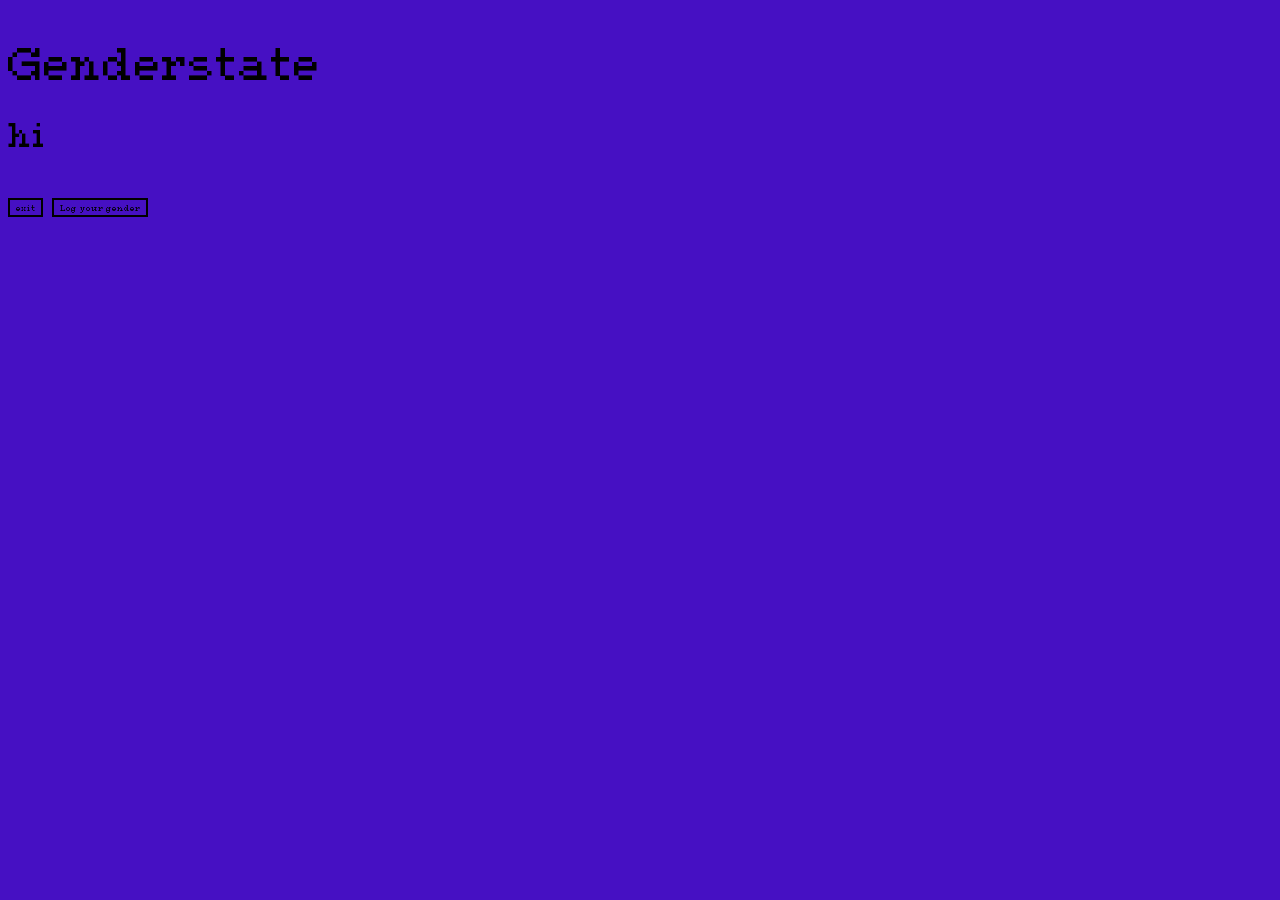
<file: src/index.html>
<!DOCTYPE html>
<html lang="en">
	<head>
		<meta charset="UTF-8" />
		<link rel="stylesheet" href="styles.css" />
		<meta name="viewport" content="width=device-width, initial-scale=1.0" />
		<title>Genderstate</title>
	</head>

	<body>
		<main>
			<h1>Genderstate</h1>
			<div>
				<h2>hi</h2>
			</div>
			<button onclick="transition('test.html')">exit</button>
			<button command="show-modal" commandfor="log">Log your gender</button>
		</main>

		<dialog id="log">
			<h2>Log your gender</h2>
			<button command="close" commandfor="log">Cancel</button>
		</dialog>

		<script src="main.js"></script>
	</body>
</html>
</file>
<file: src/styles.css>
@font-face {
	font-family: Cairopixel;
	src: url(assets/Cairopixel.ttf);
}

:root {
	--cobalt: #4610c3;
	font-family: Cairopixel;
	font-size: 36px;
	line-height: 24px;
	font-weight: 1800;

	color: black;
	background-color: var(--cobalt);

	font-synthesis: none;
	text-rendering: optimizeLegibility;
	-webkit-font-smoothing: antialiased;
	-moz-osx-font-smoothing: grayscale;
	-webkit-text-size-adjust: 100%;
}

::selection {
	background-color: white;
	color: black;
}

::backdrop {
	animation: backdrop-fade 0.5s forwards;
	background-color: black;
}

@keyframes backdrop-fade {
	from {
		opacity: 0%;
		backdrop-filter: blur(0);
	}
	to {
		opacity: 40%;
		/* backdrop-filter: blur(5px); */
	}
}

dialog {
	background-color: var(--cobalt);
	border: 2px solid black;
	transition: all 0.5s allow-discrete;
	opacity: 0%;
	transform: translateY(100%);

	@starting-style {
		opacity: 100%;
		transform: translateY(100%);
	}
}

dialog:open {
	opacity: 100%;
	transform: translateY(0px);

	@starting-style {
		opacity: 0%;
		transform: translateY(100%);
	}
}

button {
	border: 2px solid black;
	transition: transform 0.25s;
	background-color: inherit;
	font-family: inherit;

	&:hover {
		transform: translateY(-10%);
	}
}

@keyframes flyout {
	from {
		transform: translateX(0px);
	}
	to {
		transform: translateX(-100%);
	}
}

@keyframes flyin {
	from {
		transform: translateX(100%);
	}
	to {
		transform: translateX(0%);
	}
}

main {
	animation: flyin 0.5s forwards;
}
</file>
